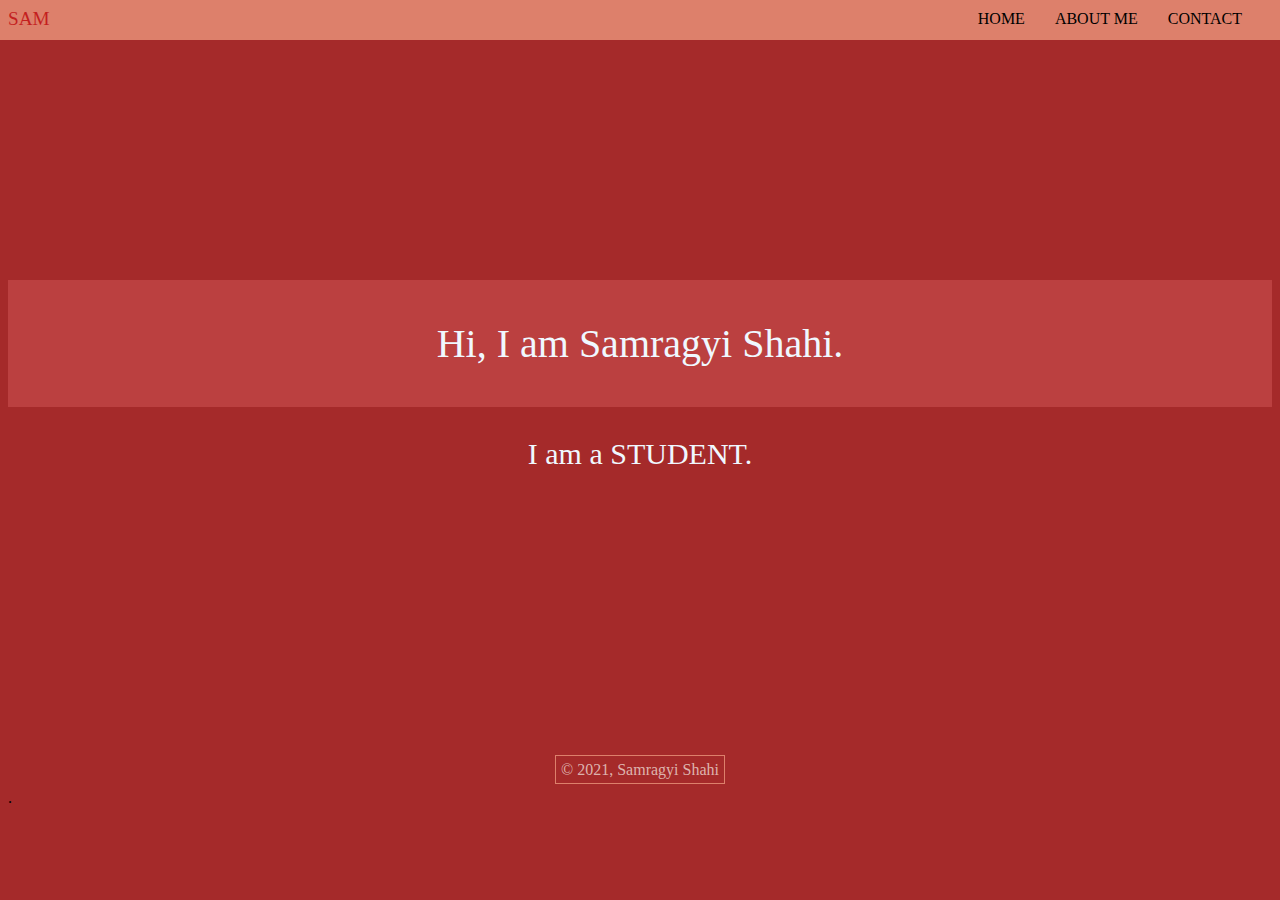
<file: index.html>
<!DOCTYPE html>
<html lang="en">
<head>
    <meta charset="UTF-8">
    <meta http-equiv="X-UA-Compatible" content="IE=edge">
    <meta name="viewport" content="width=device-width, initial-scale=1.0">
    <link rel="stylesheet" href="style.css">
    <title>Samragyi Shahi</title>
</head>
<body>
    <div class="navbar">
        <div class="logo">
            <span></span>
        </div>
        <div class="menu">
            <li>HOME</li>
            <li>ABOUT ME</li>
            <li>CONTACT</li>
        </div>
    </div>

    <div class="body">
        <div class="name">
            <p>Hi, I am Samragyi Shahi.</p>
        </div>
        <div class="change">
            <p>I am a <span></span>.</p>
        </div>
    </div>

    <footer>
        <span>&copy 2021, Samragyi Shahi</span>
    </footer>
    .
</body>
</html>
</file>
<file: style.css>
body{
    background-color: brown ;
}
.navbar{
    background-color: rgb(235, 150, 124,0.8);
    margin: -10px;
    display: flex;
    justify-content: space-between;
    align-items: center;
    padding: 10px;
}

.menu{
    display: flex;
    list-style: none;
}

.menu li{
    margin-right: 30px;
}

.logo span::before{
    color: rgb(196, 31, 31);
    content: "SAM";
    font-size: larger;
    animation: samragyi infinite 3s;
}

@keyframes samragyi {
    0%{
        color: aliceblue;

    }

    50%{
        color: brown;
    }
}

.menu li:hover{
    color: brown;
    transition: .7s;
    text-decoration: underline 3px;
}

.name{
    display: flex;
    justify-content: center;
    margin-top: 250px;
    font-size: 40px;
    color: aliceblue;
    background-color: rgb(238, 117, 117,0.3);
    
}

.change{
    display: flex;
    justify-content: center;
    font-size: 30px;
    color: aliceblue;
}

.change span::before{
    content: "STUDENT";
    animation: sam infinite 3s;
}

@keyframes sam{
    0%{
        content: "PHOTOGRAPHER";
        color: aliceblue;

    }

    50%{
        content: "WEB DEVELOPER";
        color: bisque;
    }
}

footer{
    text-align: center;
    color: rgba(236, 216, 209, 0.8);
    margin-top: 250px;
    padding: 10px;
    
}

footer span{
    border: 1px solid rgb(235, 150, 124,0.8);
    padding: 5px;
}
</file>
